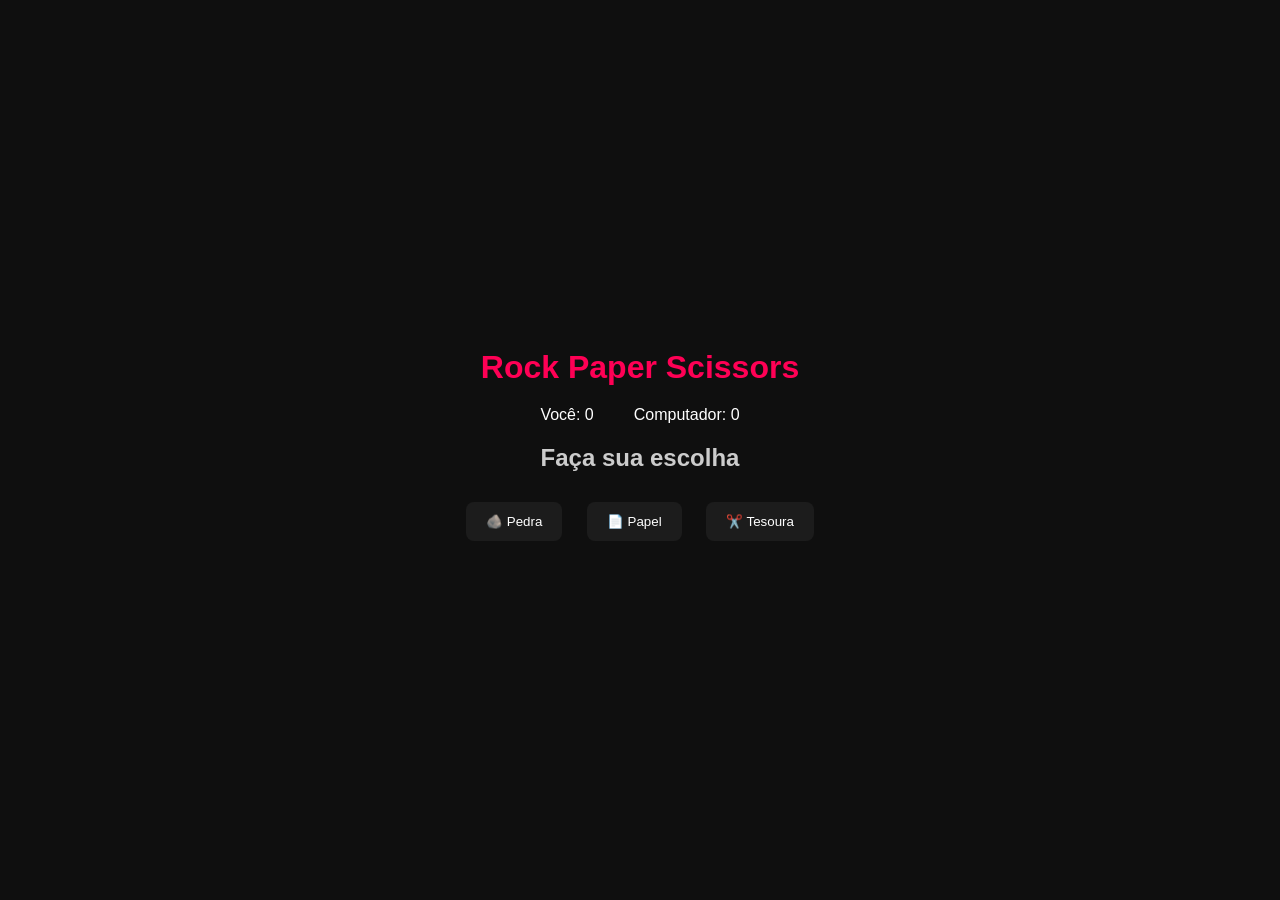
<file: index.html>
<!DOCTYPE html>
<html lang="pt-BR">
<head>
  <meta charset="UTF-8">
  <meta name="viewport" content="width=device-width, initial-scale=1.0">
  <title>Rock Paper Scissors</title>

  <link rel="stylesheet" href="style.css">
</head>
<body>

  <div class="container">

    <h1>Rock Paper Scissors</h1>

    <div class="score">
      <p>Você: <span id="playerScore">0</span></p>
      <p>Computador: <span id="computerScore">0</span></p>
    </div>

    <h2 id="result">Faça sua escolha</h2>

    <div class="buttons">
      <button onclick="play('rock')">🪨 Pedra</button>
      <button onclick="play('paper')">📄 Papel</button>
      <button onclick="play('scissors')">✂️ Tesoura</button>
    </div>

  </div>

  <script src="script.js"></script>
</body>
</html>
</file>
<file: style.css>
*{
  margin: 0;
  padding: 0;
  box-sizing: border-box;
  font-family: Arial, Helvetica, sans-serif;
}

body{
  height: 100vh;
  display: flex;
  justify-content: center;
  align-items: center;
  background: #0f0f0f;
  color: white;
  text-align: center;
}

.container{
  padding: 30px;
}

h1{
  color: #ff0055;
  margin-bottom: 20px;
}

.score{
  display: flex;
  justify-content: center;
  gap: 40px;
  margin-bottom: 20px;
}

#result{
  margin-bottom: 20px;
  color: #ccc;
}

.buttons button{
  margin: 10px;
  padding: 12px 20px;

  border: none;
  border-radius: 8px;

  background: #1c1c1c;
  color: white;

  cursor: pointer;
  transition: 0.3s;
}

.buttons button:hover{
  background: #ff0055;
}
</file>
<file: p33.css>
*{
  margin: 0;
  padding: 0;
  box-sizing: border-box;
  font-family: Arial, Helvetica, sans-serif;
}

body{
  height: 100vh;
  display: flex;
  justify-content: center;
  align-items: center;
  background: #0f0f0f;
  color: white;
  text-align: center;
}

.container{
  padding: 30px;
}

h1{
  color: #ff0055;
  margin-bottom: 20px;
}

.score{
  display: flex;
  justify-content: center;
  gap: 40px;
  margin-bottom: 20px;
}

#result{
  margin-bottom: 20px;
  color: #ccc;
}

.buttons button{
  margin: 10px;
  padding: 12px 20px;

  border: none;
  border-radius: 8px;

  background: #1c1c1c;
  color: white;

  cursor: pointer;
  transition: 0.3s;
}

.buttons button:hover{
  background: #ff0055;
}
</file>
